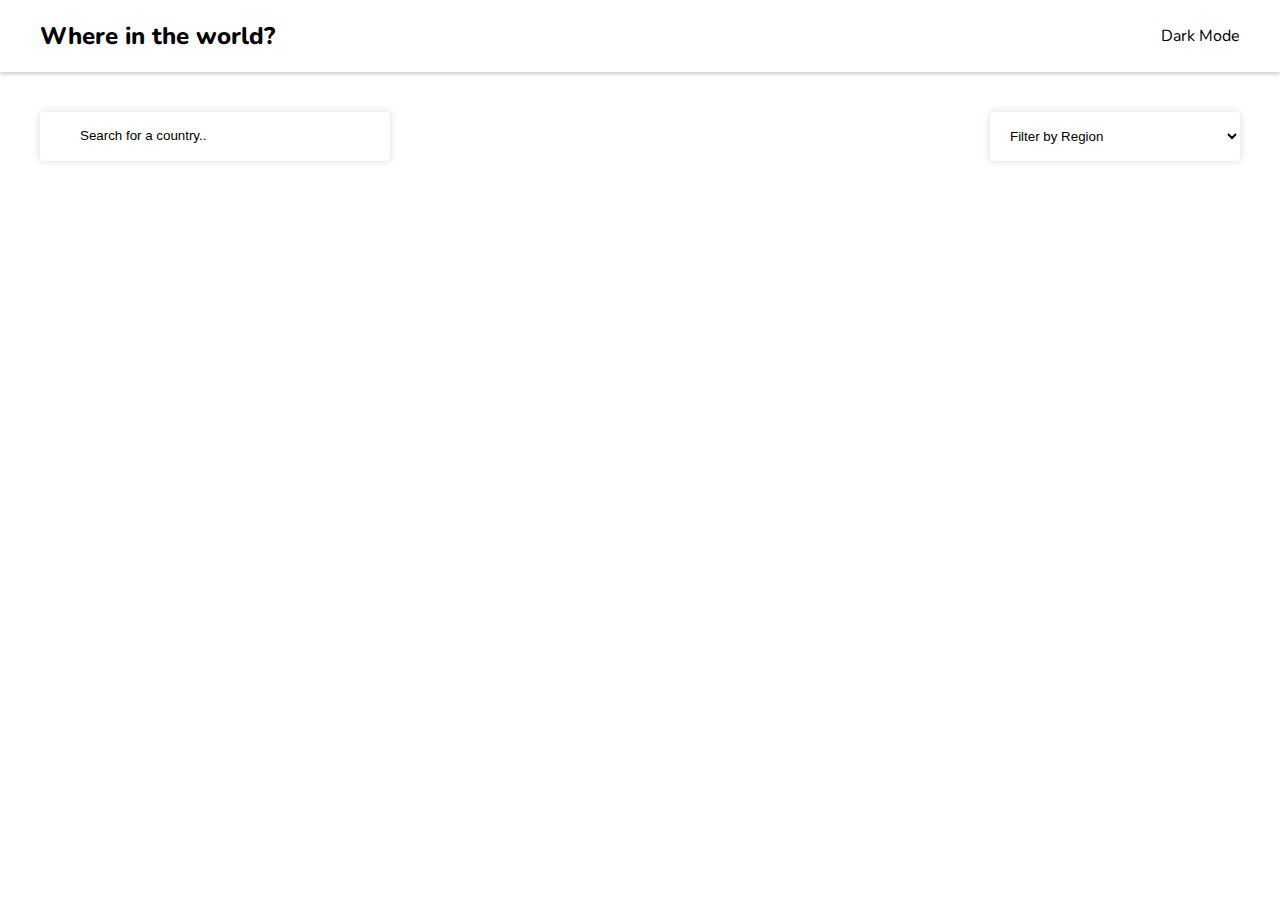
<file: index.html>
<!DOCTYPE html>
<html lang="en">
<head>
    <meta charset="UTF-8">
    <meta name="viewport" content="width=device-width, initial-scale=1.0">
    <title>Countries</title>
    <link rel="stylesheet" href="https://cdnjs.cloudflare.com/ajax/libs/font-awesome/6.5.2/css/all.min.css" integrity="sha512-SnH5WK+bZxgPHs44uWIX+LLJAJ9/2PkPKZ5QiAj6Ta86w+fsb2TkcmfRyVX3pBnMFcV7oQPJkl9QevSCWr3W6A==" crossorigin="anonymous" referrerpolicy="no-referrer" />
    <link href="https://fonts.googleapis.com/css?family=Nunito:300,regular,500,600,700,800" rel="stylesheet" />
    <link rel="stylesheet" href="style.css">
    <script src="script.js" defer></script>
</head>
<body >
    <header class="header-container">
        <div class="header-content">
        <h2 class="title"><a href="/">Where in the world?</a></h2>
        <p class="theme-changer"><i class="fa-regular fa-moon"></i>&nbsp;&nbsp;Dark Mode</p>
        </div>
    </header>
    <main>
        <div class="search-filter-container">
            <div class="search-container">
                <i class="fa-solid fa-magnifying-glass"></i>
                <input type="text" placeholder="Search for a country..">
            </div>
            <select class="filter-by-region">
                <option hidden>Filter by Region</option>
                <option value="Africa">Africa</option>
                <option value="America">America</option>
                <option value="Asia">Asia</option>
                <option value="Europe">Europe</option>
                <option value="Oceania">Oceania</option>
            </select>
        </div>
        <div class="countries-container"></div> 
    </main>
</body>
</html>
</file>
<file: style.css>
*{
    box-sizing: border-box;
}

body{
    --background-color: white;
    --text-color:black;
    --elements-color: white;
    margin: 0;
    font-family: Nunito,sans-serif;
    background-color: var(--background-color);
    color: var(--text-color);
}
body.light-mode{
    --background-color: white;
    --text-color:black;
    --elements-color: white;
    margin: 0;
    font-family: Nunito,sans-serif;
    background-color: var(--background-color);
    color: var(--text-color);
}
body.dark-mode{
    --background-color: hsl(207,26%,17%);
    --text-color:white;
    --elements-color: hsl(209,23%,22%);;
}
main{
    padding: 24px;
}
a{
    text-decoration-line: none;
    color: inherit;
}
.title{
    font-weight: 800;
}
.header-container{
    box-shadow: 0 2px 4px 0 rgba(0, 0, 0, 0.2);
    padding-inline: 24px;
    background-color: var(--elements-color);
}
.header-content{
    display: flex;
    align-items: center;
    justify-content: space-between;
    max-width: 1200px;
    margin-inline: auto;
}
.countries-container{
    max-width: 1200px;
    margin-top: 16px;
    display: flex;
    gap: 64px;
    flex-wrap: wrap;
    margin-inline: auto;
    justify-content: space-between;
}
.country-card{
    display: inline-block;
    width: 250px;
    overflow: hidden;
    box-shadow: 0 0 8px 0 rgba(0, 0, 0, 0.2);
    border-radius: 4px;
    padding-bottom: 24px;
    transition: all 0.2s ease-in-out;
    background-color: var(--elements-color);
}
.country-card:hover{
 transform: scale(1.03);
 box-shadow: 0 0 16px 0 rgba(0, 0, 0, 0.2);
}
.card-text{
    padding-inline: 16px;
}
.card-text p{
    margin-block: 8px;
}
.card-title{
    font-size: 24px;
    margin-block: 16px;
}
.country-card img{
    width: 100%;
}
.search-filter-container{
    max-width: 1200px;
    margin-inline: auto;
    display: flex;
    justify-content: space-between;
    margin-top: 16px;
    margin-bottom: 48px;
    gap: 24px;
}
.search-container{
max-width: 350px;
width: 100%;
box-shadow: 0 0 8px 0 rgba(0, 0, 0, 0.15);
border-radius: 4px;
padding-left: 24px;
color: #999;
overflow: hidden;
background-color: var(--elements-color);
color: var(--text-color);
}
.search-container input{
    border: none;
    outline: none;
    padding: 16px;
    width: 90%;
    background-color: inherit;
    color: inherit;
}
.search-container input::placeholder{
    color: #999;
    color: inherit;
}
.filter-by-region{
    width: 250px;
    padding: 16px;
    border: none;
    outline: none;
    box-shadow: 0 0 8px 0 rgba(0, 0, 0, 0.15);
    border-radius: 4px;
    background-color: var(--elements-color);
    color: var(--text-color);

}
.theme-changer{
    cursor: pointer;
}

@media(max-width: 768px){
    .countries-container{
        justify-content: center;
    }
    .title{
        font-size: 16px;
    }
    .header-content p{
        font-size: 12px;
    }
    .search-filter-container{
       flex-direction: column;
    }
}
</file>
